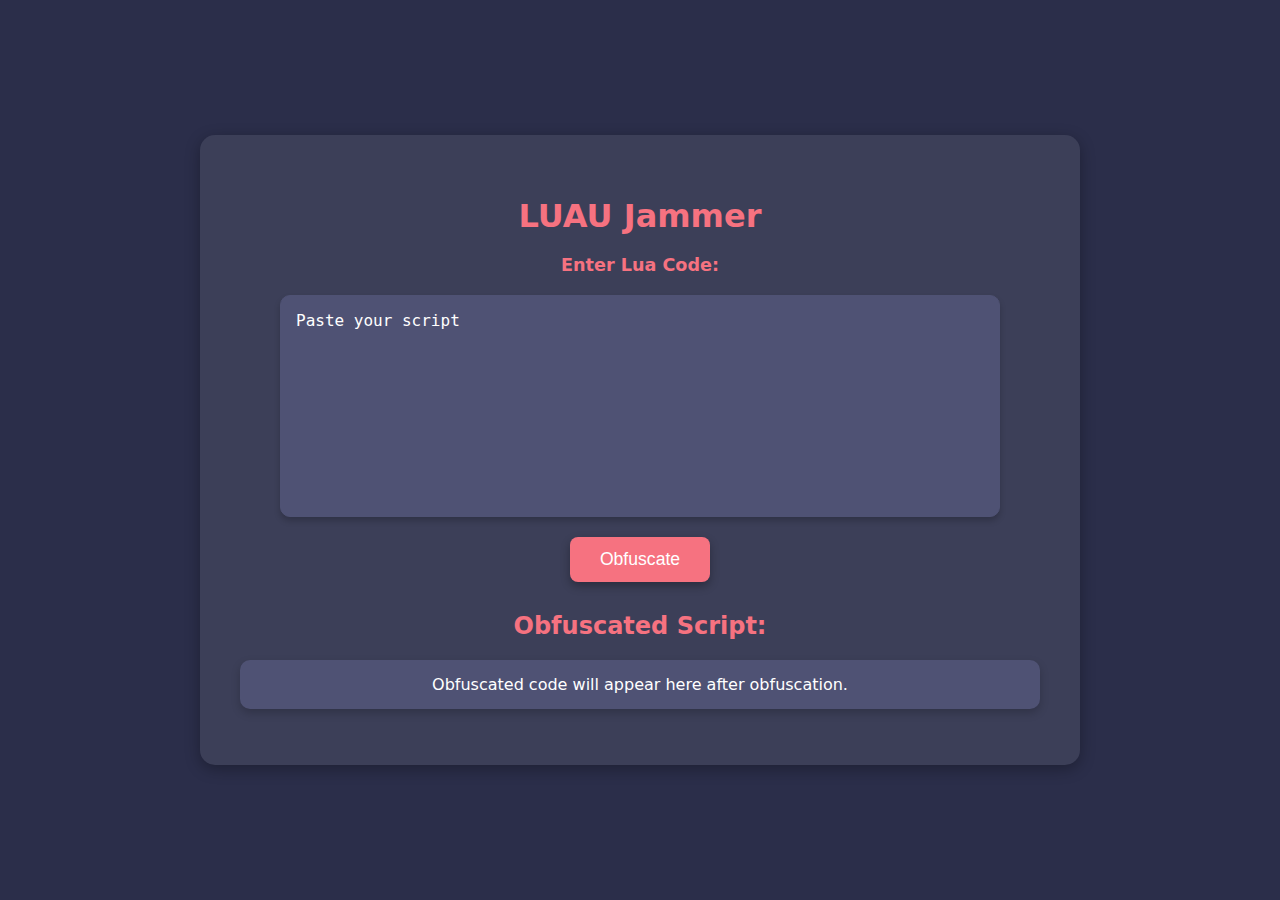
<file: index.html>
<html>
<head>
    <title>Lua Obfuscator</title>
    <link rel="icon" type="image/x-icon" href="images/eee.ico">
    <style>
        html {
            font-family: system-ui, -apple-system, BlinkMacSystemFont, 'Segoe UI', Roboto, Oxygen, Ubuntu, Cantarell, 'Open Sans', 'Helvetica Neue', sans-serif;
        }

        body {
            font-family: system-ui, -apple-system, BlinkMacSystemFont, 'Segoe UI', Roboto, Oxygen, Ubuntu, Cantarell, 'Open Sans', 'Helvetica Neue', sans-serif;
            background-color: #2b2e4a;
            color: #ffffff;
            margin: 0;
            padding: 0;
            display: flex;
            justify-content: center;
            align-items: center;
            height: 100vh;
            box-sizing: border-box;
        }

        #container {
            width: 90%;
            max-width: 800px;
            padding: 40px;
            background-color: #3c3f58;
            border-radius: 15px;
            box-shadow: 0 4px 15px rgba(0, 0, 0, 0.3);
            text-align: center;
        }

        h1 {
            margin-bottom: 20px;
            font-size: 2rem;
            color: #f67280;
        }

        form {
            display: flex;
            flex-direction: column;
            align-items: center;
            gap: 20px;
        }

        label {
            font-size: 1.1rem;
            font-weight: bold;
            color: #f67280;
        }

        textarea {
            width: 90%;
            max-width: 750px;
            padding: 15px;
            border: 1px solid #4f5274;
            border-radius: 10px;
            background-color: #4f5274;
            color: #ffffff;
            font-size: 1rem;
            resize: none;
            box-shadow: 0 4px 6px rgba(0, 0, 0, 0.2);
            transition: box-shadow 0.3s ease;
        }

        textarea:focus {
            box-shadow: 0 0 10px rgba(255, 105, 180, 0.7);
            outline: none;
        }

        input[type="submit"] {
            background-color: #f67280;
            color: #ffffff;
            padding: 12px 30px;
            border: none;
            border-radius: 8px;
            cursor: pointer;
            font-size: 1.1rem;
            box-shadow: 0 4px 10px rgba(0, 0, 0, 0.3);
            transition: background-color 0.3s ease, transform 0.2s ease;
        }

        input[type="submit"]:hover {
            background-color: #ee6c7d;
            transform: scale(1.05);
        }

        h2 {
            font-size: 1.5rem;
            margin-top: 30px;
            color: #f67280;
        }

        .tt {
            white-space: pre-wrap;
            word-wrap: break-word;
            background-color: #4f5274;
            border-radius: 10px;
            padding: 15px;
            font-family: system-ui, -apple-system, BlinkMacSystemFont, 'Segoe UI', Roboto, Oxygen, Ubuntu, Cantarell, 'Open Sans', 'Helvetica Neue', sans-serif;
            font-size: 1rem;
            color: #ffffff;
            pointer-events: none;
            box-shadow: 0 4px 10px rgba(0, 0, 0, 0.2);
        }

        #downloadButton {
            background-color: #f67280;
            color: #ffffff;
            padding: 12px 30px;
            border: none;
            border-radius: 8px;
            cursor: pointer;
            font-size: 1.1rem;
            margin-top: 20px;
            display: none;
            box-shadow: 0 4px 10px rgba(0, 0, 0, 0.3);
            transition: background-color 0.3s ease, transform 0.2s ease;
        }

        #downloadButton:hover {
            background-color: #943743;
            transform: scale(1.05);
        }
    </style>
</head>

<body>
    <div id="container">
        <h1>LUAU Jammer</h1>
        <form id="luaForm">
            <label for="luaCode">Enter Lua Code:</label>
            <textarea id="luaCode" name="luaCode" rows="10" cols="50" onfocus="clearDefaultText(this)"
                onblur="setDefaultText(this)">Paste your script</textarea>
            <input type="submit" value="Obfuscate">
        </form>
        <button id="downloadButton">Download Obfuscated Script</button>
        <h2>Obfuscated Script:</h2>
        <p class="tt" id="encodedOutput">Obfuscated code will appear here after obfuscation.</p>
    </div>

    <script>
        document.getElementById("luaForm").addEventListener("submit", function (event) {
            event.preventDefault();
            const luaCode = document.getElementById("luaCode").value;
            if (luaCode.trim() === "" || luaCode === "Enter your Lua code here.") {
                const encodedOutput = document.getElementById("encodedOutput");
                encodedOutput.textContent = "Please enter a script.";
                document.getElementById("downloadButton").style.display = "none";
            } else {
                minifyAndObfuscate(luaCode);
            }
        });

        function minifyAndObfuscate(luaCode) {
            const minifiedLua = luaCode.replace(/--.*$/gm, '').replace(/\s+/g, ' ');

            const encoded = minifiedLua.replace(/./g, function (bb) {
                const byteValue = bb.charCodeAt(0);
                return "\\" + byteValue;
            });

            const loadstringCall = `function IllIlllIllIlllIlllIlllIll(IllIlllIllIllIll) if (IllIlllIllIllIll==(((((919 + 636)-636)*3147)/3147)+919)) then return not true end if (IllIlllIllIllIll==(((((968 + 670)-670)*3315)/3315)+968)) then return not false end end; local IIllllIIllll = (7*3-9/9+3*2/0+3*3);local IIlllIIlllIIlllIIlllII = (3*4-7/7+6*4/3+9*9); function IllIIIIllIIIIIl(IIllllIIllll) function IIllllIIllll(IIllllIIllll) function IIllllIIllll(IllIllIllIllI) end end end;IllIIIIllIIIIIl(900283);function IllIlllIllIlllIlllIlllIllIlllIIIlll(IIlllIIlllIIlllIIlllII) function IIllllIIllll(IllIllIllIllI) local IIlllIIlllIIlllIIlllII = (9*0-7/5+3*1/3+8*2) end end;IllIlllIllIlllIlllIlllIllIlllIIIlll(9083);local IllIIllIIllIII = loadstring;local IlIlIlIlIlIlIlIlII = "${encoded}"IllIIllIIllIII(IlIlIlIlIlIlIlIlII,IIIIIIIIllllllllIIIIIIII)()`;

            const encodedOutput = document.getElementById("encodedOutput");
            encodedOutput.textContent = loadstringCall;

            const downloadButton = document.getElementById("downloadButton");
            downloadButton.style.display = "block";

            downloadButton.addEventListener("click", function () {
                const encodedBlob = new Blob([loadstringCall], { type: "text/plain;charset=utf-8" });
                const downloadLink = document.createElement("a");
                downloadLink.href = URL.createObjectURL(encodedBlob);
                downloadLink.download = "obfuscated_script.txt";
                downloadLink.style.display = "none";

                document.body.appendChild(downloadLink);
                downloadLink.click();
                document.body.removeChild(downloadLink);
            });
        }

        function clearDefaultText(element) {
            if (element.value === "Enter your Lua code here.") {
                element.value = "";
            }
        }

        function setDefaultText(element) {
            if (element.value === "") {
                element.value = "Enter your Lua code here.";
            }
        }
    </script>
</body>

</html>
</file>
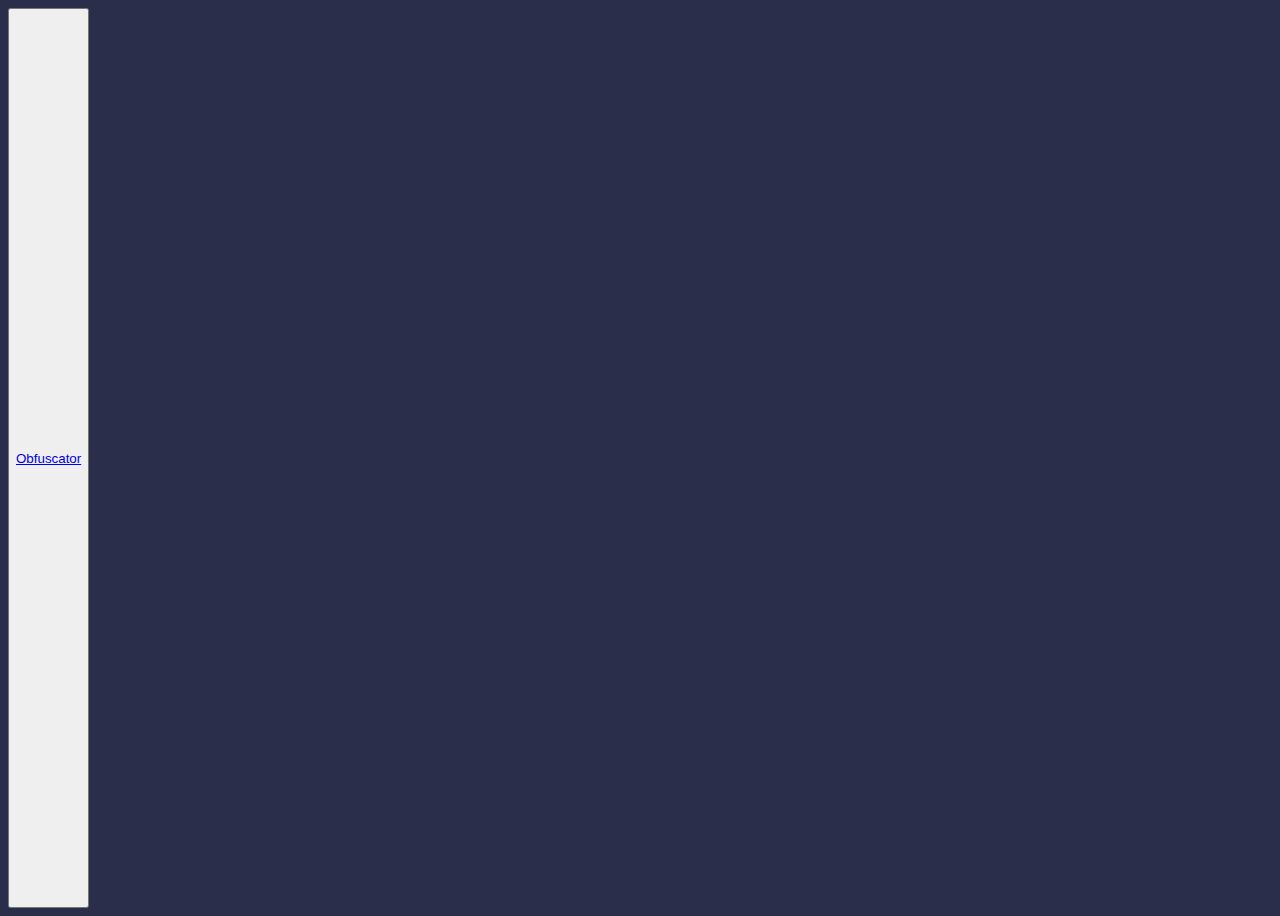
<file: github-pages/index.html>
<html>
<head>
    <title>Shark</title>
    <style>
        html {
            font-family: system-ui, -apple-system, BlinkMacSystemFont, 'Segoe UI', Roboto, Oxygen, Ubuntu, Cantarell, 'Open Sans', 'Helvetica Neue', sans-serif;
        }

        body {
            font-family: system-ui, -apple-system, BlinkMacSystemFont, 'Segoe UI', Roboto, Oxygen, Ubuntu, Cantarell, 'Open Sans', 'Helvetica Neue', sans-serif;
            background-color: #2b2e4a;
            color: #ffffff;
            display: flex;
            height: 100vh;
        }
    </style>
</head>
<body>
<button><a href="obfuscator.html">Obfuscator</a></button>
</body>
</html>
</file>
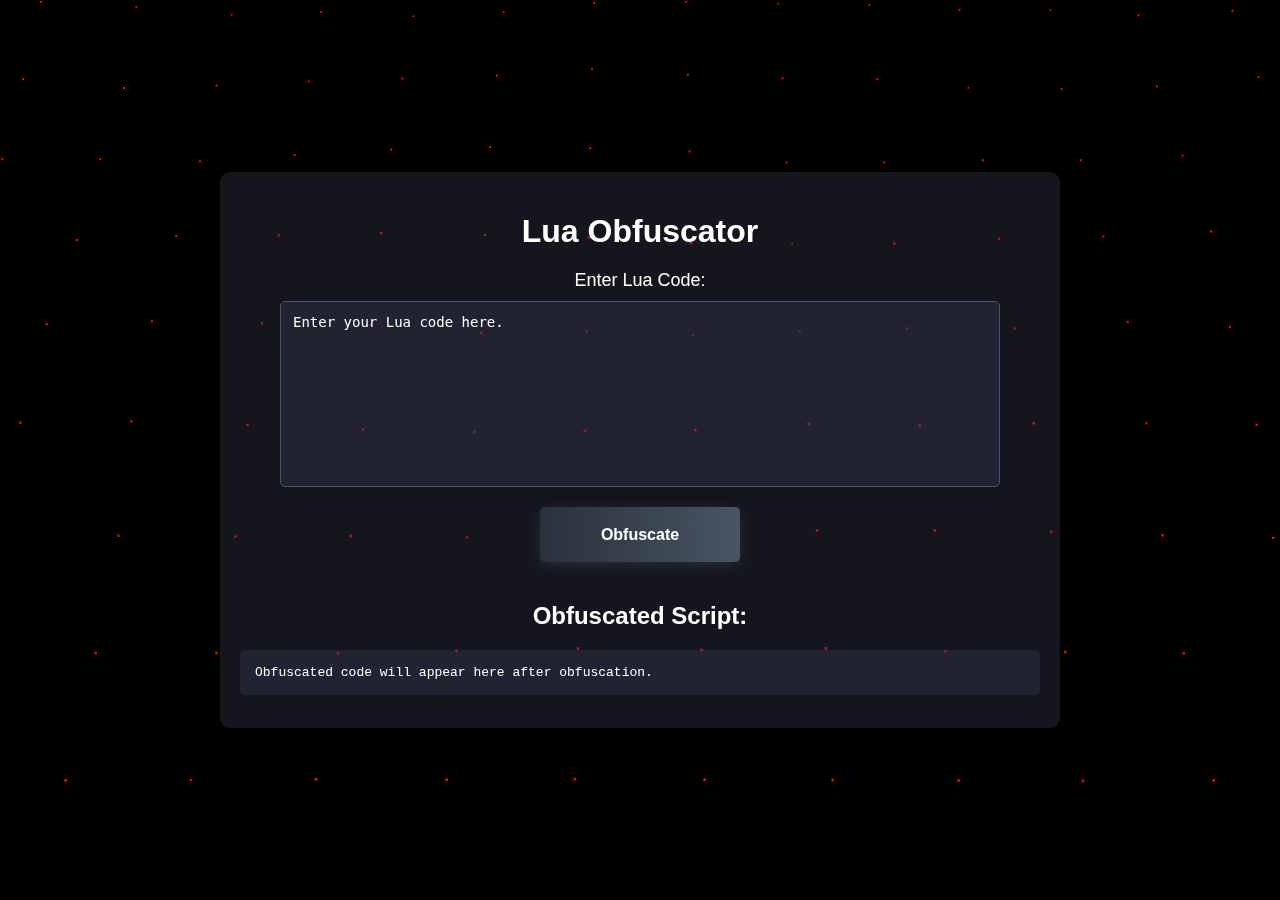
<file: test.html>
<html>
<head>
    <title>Shark Obfuscator</title>
    <meta name="viewport" content="width=device-width, initial-scale=1.0">
    <link rel="stylesheet" href="test.css">
</head>

<body>
    <div id="container">
        <h1>Lua Obfuscator</h1>
        <form id="luaForm">
            <label for="luaCode">Enter Lua Code:</label>
            <textarea id="luaCode" name="luaCode" rows="10" cols="50" onfocus="clearDefaultText(this)"
                onblur="setDefaultText(this)">Enter your Lua code here.</textarea>
            <br>
            <input class="btn-hover color-8" type="submit" value="Obfuscate">
        </form>
        <button class="btn-hover color-8" id="downloadButton">Download Obfuscated Script</button>
        <h2>Obfuscated Script:</h2>
        <pre id="encodedOutput" readonly>Obfuscated code will appear here after obfuscation.</pre>
    </div>
    <script src="test.js"></script>
    <script src="three.r134.min.js"></script>
    <script src="vanta.dots.min.js"></script>
    <script>
    VANTA.DOTS({
      el: "body",
      mouseControls: true,
      touchControls: true,
      gyroControls: false,
      minHeight: 200.00,
      minWidth: 200.00,
      scale: 1.00,
      scaleMobile: 1.00,
      color: 0xff0000,
      color2: 0x0,
      backgroundColor: 0x0,
      size: 2.10,
      spacing: 47.00
    })
    </script>
</body>
</html>
</file>
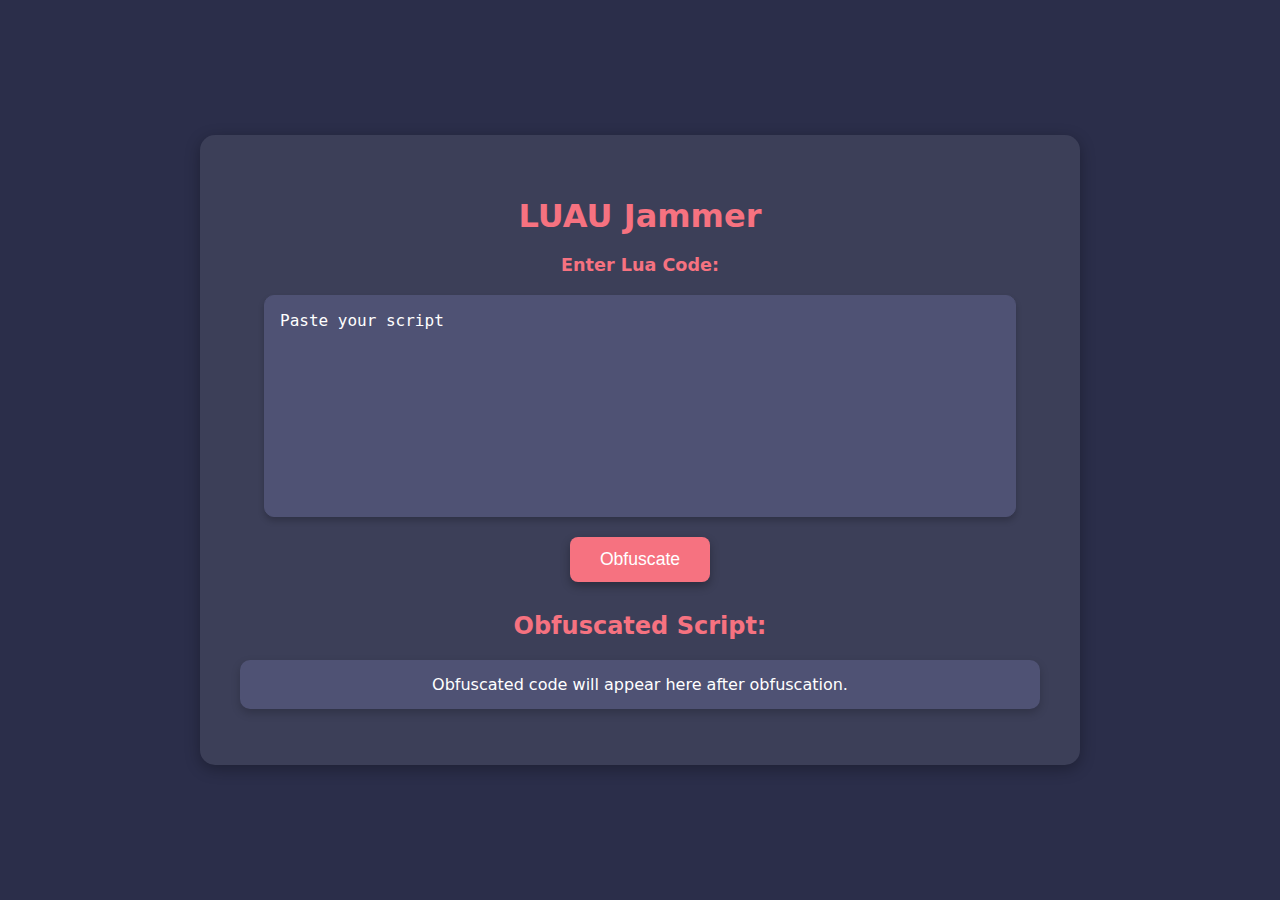
<file: trest.html>
<!DOCTYPE html>
<html>
<head>
    <title>Lua Obfuscator</title>
    <link rel="icon" type="image/x-icon" href="images/eee.ico">
    <style>
        html {
            font-family: system-ui, -apple-system, BlinkMacSystemFont, 'Segoe UI', Roboto, Oxygen, Ubuntu, Cantarell, 'Open Sans', 'Helvetica Neue', sans-serif;
        }

        body {
            font-family: system-ui, -apple-system, BlinkMacSystemFont, 'Segoe UI', Roboto, Oxygen, Ubuntu, Cantarell, 'Open Sans', 'Helvetica Neue', sans-serif;
            background-color: #2b2e4a;
            color: #ffffff;
            margin: 0;
            padding: 0;
            display: flex;
            justify-content: center;
            align-items: center;
            height: 100vh;
            box-sizing: border-box;
        }

        #container {
            width: 90%;
            max-width: 800px;
            padding: 40px;
            background-color: #3c3f58;
            border-radius: 15px;
            box-shadow: 0 4px 15px rgba(0, 0, 0, 0.3);
            text-align: center;
        }

        h1 {
            margin-bottom: 20px;
            font-size: 2rem;
            color: #f67280;
        }

        form {
            display: flex;
            flex-direction: column;
            align-items: center;
            gap: 20px;
        }

        label {
            font-size: 1.1rem;
            font-weight: bold;
            color: #f67280;
        }

        textarea {
            width: 90%;
            max-width: 750px;
            padding: 15px;
            border: 1px solid #4f5274;
            border-radius: 10px;
            background-color: #4f5274;
            color: #ffffff;
            font-size: 1rem;
            resize: none;
            box-shadow: 0 4px 6px rgba(0, 0, 0, 0.2);
            transition: box-shadow 0.3s ease;
        }

        textarea:focus {
            box-shadow: 0 0 10px rgba(255, 105, 180, 0.7);
            outline: none;
        }

        input[type="submit"] {
            background-color: #f67280;
            color: #ffffff;
            padding: 12px 30px;
            border: none;
            border-radius: 8px;
            cursor: pointer;
            font-size: 1.1rem;
            box-shadow: 0 4px 10px rgba(0, 0, 0, 0.3);
            transition: background-color 0.3s ease, transform 0.2s ease;
        }

        input[type="submit"]:hover {
            background-color: #ee6c7d;
            transform: scale(1.05);
        }

        h2 {
            font-size: 1.5rem;
            margin-top: 30px;
            color: #f67280;
        }

        .tt {
            white-space: pre-wrap;
            word-wrap: break-word;
            background-color: #4f5274;
            border-radius: 10px;
            padding: 15px;
            font-family: system-ui, -apple-system, BlinkMacSystemFont, 'Segoe UI', Roboto, Oxygen, Ubuntu, Cantarell, 'Open Sans', 'Helvetica Neue', sans-serif;
            font-size: 1rem;
            color: #ffffff;
            pointer-events: none;
            box-shadow: 0 4px 10px rgba(0, 0, 0, 0.2);
        }

        #downloadButton {
            background-color: #f67280;
            color: #ffffff;
            padding: 12px 30px;
            border: none;
            border-radius: 8px;
            cursor: pointer;
            font-size: 1.1rem;
            margin-top: 20px;
            display: none;
            box-shadow: 0 4px 10px rgba(0, 0, 0, 0.3);
            transition: background-color 0.3s ease, transform 0.2s ease;
        }

        #downloadButton:hover {
            background-color: #943743;
            transform: scale(1.05);
        }
    </style>
</head>

<body>
    <div id="container">
        <h1>LUAU Jammer</h1>
        <form id="luaForm">
            <label for="luaCode">Enter Lua Code:</label>
            <textarea id="luaCode" name="luaCode" rows="10" cols="50" onfocus="clearDefaultText(this)"
                onblur="setDefaultText(this)">Paste your script</textarea>
            <input type="submit" value="Obfuscate">
        </form>
        <button id="downloadButton">Download Obfuscated Script</button>
        <h2>Obfuscated Script:</h2>
        <p class="tt" id="encodedOutput">Obfuscated code will appear here after obfuscation.</p>
    </div>

    <script>
        document.getElementById("luaForm").addEventListener("submit", function (event) {
            event.preventDefault();
            const luaCode = document.getElementById("luaCode").value;
            if (luaCode.trim() === "" || luaCode === "Enter your Lua code here.") {
                const encodedOutput = document.getElementById("encodedOutput");
                encodedOutput.textContent = "Please enter a script.";
                document.getElementById("downloadButton").style.display = "none";
            } else {
                minifyAndObfuscate(luaCode);
            }
        });

        function minifyAndObfuscate(luaCode) {
            const minifiedLua = luaCode.replace(/--.*$/gm, '').replace(/\s+/g, ' ');

            const encoded = minifiedLua.replace(/./g, function (bb) {
                const byteValue = bb.charCodeAt(0);
                return "\\" + byteValue;
            });

            const loadstringCall = `function IllIlllIllIlllIlllIlllIll(IllIlllIllIllIll) if (IllIlllIllIllIll==(((((919 + 636)-636)*3147)/3147)+919)) then return not true end if (IllIlllIllIllIll==(((((968 + 670)-670)*3315)/3315)+968)) then return not false end end; local IIllllIIllll = (7*3-9/9+3*2/0+3*3);local IIlllIIlllIIlllIIlllII = (3*4-7/7+6*4/3+9*9); function IllIIIIllIIIIIl(IIllllIIllll) function IIllllIIllll(IIllllIIllll) function IIllllIIllll(IllIllIllIllI) end end end;IllIIIIllIIIIIl(900283);function IllIlllIllIlllIlllIlllIllIlllIIIlll(IIlllIIlllIIlllIIlllII) function IIllllIIllll(IllIllIllIllI) local IIlllIIlllIIlllIIlllII = (9*0-7/5+3*1/3+8*2) end end;IllIlllIllIlllIlllIlllIllIlllIIIlll(9083);local IllIIllIIllIII = loadstring;local IlIlIlIlIlIlIlIlII = "${encoded}"IllIIllIIllIII(IlIlIlIlIlIlIlIlII,IIIIIIIIllllllllIIIIIIII)()`;

            const encodedOutput = document.getElementById("encodedOutput");
            encodedOutput.textContent = loadstringCall;

            const downloadButton = document.getElementById("downloadButton");
            downloadButton.style.display = "block";

            downloadButton.addEventListener("click", function () {
                const encodedBlob = new Blob([loadstringCall], { type: "text/plain;charset=utf-8" });
                const downloadLink = document.createElement("a");
                downloadLink.href = URL.createObjectURL(encodedBlob);
                downloadLink.download = "obfuscated_script.txt";
                downloadLink.style.display = "none";

                document.body.appendChild(downloadLink);
                downloadLink.click();
                document.body.removeChild(downloadLink);
            });
        }

        function clearDefaultText(element) {
            if (element.value === "Enter your Lua code here.") {
                element.value = "";
            }
        }

        function setDefaultText(element) {
            if (element.value === "") {
                element.value = "Enter your Lua code here.";
            }
        }
    </script>
</body>

</html>
</file>
<file: test.css>
body {
    font-family: "man-rope", Arial, sans-serif;
    background-color: #2b2e4a;
    color: #ffffff;
    margin: 0;
    padding: 0;
    align-content: center;
}

#container {
    width: 80%;
    max-width: 800px;
    margin: 0 auto;
    padding: 20px;
    background-color: #3c3f5855;
    border-radius: 10px;
    box-shadow: 0px 0px 10px rgba(0, 0, 0, 0.2);
}
.btn-hover {
    width: 200px;
    font-size: 16px;
    font-weight: 600;
    color: #fff;
    cursor: pointer;
    margin: 20px;
    height: 55px;
    text-align:center;
    border: none;
    background-size: 300% 100%;

    border-radius: 50px;
    moz-transition: .4s ease-in-out;
    -o-transition: .4 ease-in-out;
    -webkit-transition: .4 ease-in-out;
    transition: 1;
}

.btn-hover:hover {
    background-position: 100% 0;
    moz-transition: .4s ease-in-out;
    -o-transition: .4s ease-in-out;
    -webkit-transition: .4s ease-in-out;
    transition: .4s ease-in-out;
}

.btn-hover:focus {
    outline: none;
}
.btn-hover.color-1 {
    background-image: linear-gradient(to right, #25aae1, #40e495, #30dd8a, #2bb673);
    box-shadow: 0 4px 15px 0 rgba(49, 196, 190, 0.75);
}
.btn-hover.color-2 {
    background-image: linear-gradient(to right, #f5ce62, #e43603, #fa7199, #e85a19);
    box-shadow: 0 4px 15px 0 rgba(229, 66, 10, 0.75);
}
.btn-hover.color-3 {
    background-image: linear-gradient(to right, #667eea, #764ba2, #6B8DD6, #8E37D7);
    box-shadow: 0 4px 15px 0 rgba(116, 79, 168, 0.75);
}
.btn-hover.color-4 {
    background-image: linear-gradient(to right, #fc6076, #ff9a44, #ef9d43, #e75516);
    box-shadow: 0 4px 15px 0 rgba(252, 104, 110, 0.75);
}
.btn-hover.color-5 {
    background-image: linear-gradient(to right, #0ba360, #3cba92, #30dd8a, #2bb673);
    box-shadow: 0 4px 15px 0 rgba(23, 168, 108, 0.75);
}
.btn-hover.color-6 {
    background-image: linear-gradient(to right, #009245, #FCEE21, #00A8C5, #D9E021);
    box-shadow: 0 4px 15px 0 rgba(83, 176, 57, 0.75);
}
.btn-hover.color-7 {
    background-image: linear-gradient(to right, #6253e1, #852D91, #A3A1FF, #F24645);
    box-shadow: 0 4px 15px 0 rgba(126, 52, 161, 0.75);
}
.btn-hover.color-8 {
    background-image: linear-gradient(to right, #29323c, #485563, #2b5876, #4e4376);
    box-shadow: 0 4px 15px 0 rgba(45, 54, 65, 0.75);
}
.btn-hover.color-9 {
    background-image: linear-gradient(to right, #25aae1, #4481eb, #04befe, #3f86ed);
    box-shadow: 0 4px 15px 0 rgba(65, 132, 234, 0.75);
}
.btn-hover.color-10 {
        background-image: linear-gradient(to right, #ed6ea0, #ec8c69, #f7186a , #FBB03B);
    box-shadow: 0 4px 15px 0 rgba(236, 116, 149, 0.75);
}
.btn-hover.color-11 {
       background-image: linear-gradient(to right, #eb3941, #f15e64, #e14e53, #e2373f);
     box-shadow: 0 5px 15px rgba(242, 97, 103, .4);
}

h1 {
    text-align: center;
    margin-bottom: 20px;
}

form {
    text-align: center;
}

label {
    display: block;
    font-size: 18px;
    margin-bottom: 10px;
}

textarea {
    width: 90%;
    padding: 12px;
    border: 1px solid #4f5274;
    border-radius: 5px;
    background-color: #3c3f5855;
    color: #ffffff;
    font-size: 14px;
    resize: none;
}

input[type="submit"] {
    background-color: #f67280;
    color: #ffffff;
    padding: 10px 20px;
    border: none;
    border-radius: 5px;
    cursor: pointer;
    transition: background-color 0.3s;
}

input[type="submit"]:hover {
    background-color: #ee6c7d;
}

h2 {
    text-align: center;
    margin-top: 20px;
}

pre {
    white-space: pre-wrap;
    word-wrap: break-word;
    background-color: #3c3f5855;
    border-radius: 5px;
    padding: 15px;
    font-family: "Courier New", monospace;
    font-size: 13px;
    color: #ffffff;
    resize: none;
    user-select: none;
    pointer-events: none;
}

#downloadButton {
    background-color: #f67280;
    color: #ffffff;
    padding: 10px 20px;
    border: none;
    border-radius: 5px;
    cursor: pointer;
    transition: .4s;
    display: none;
    margin: 20px auto;
}

#downloadButton:hover {
    background-image: linear-gradient(to right, #29323c, #485563, #2b5876, #4e4376);
    box-shadow: 0 4px 15px 0 rgba(45, 54, 65, 0.75);
}
</file>
